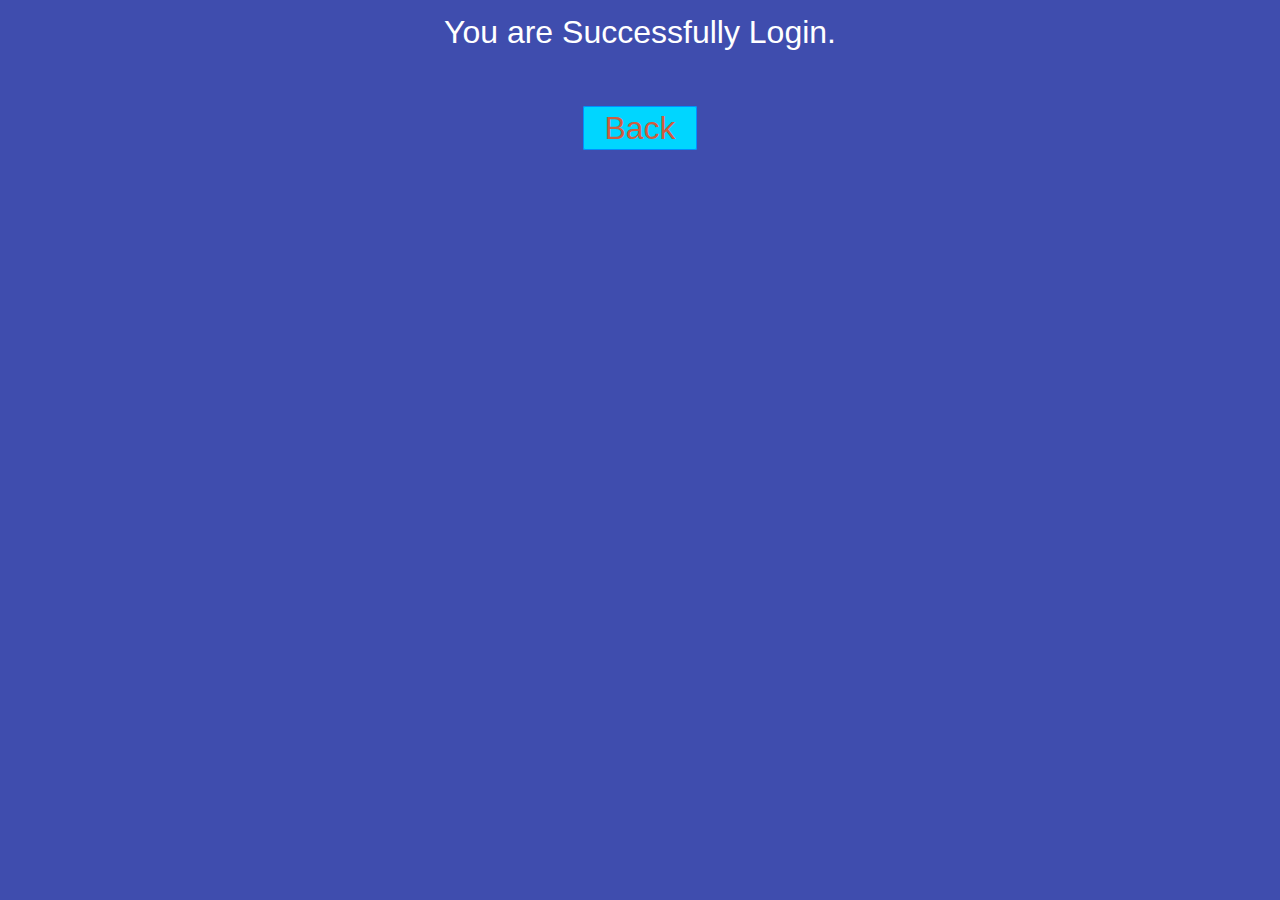
<file: BRP HTML/SITE/Success.html>
<!DOCTYPE html>
<html>
  <head>
    <title>Successfully login</title>

	
	<!-- include css file here-->
    <link rel="stylesheet" href="css/style.css"/>
   
   <script type="text/javascript">
	
	var _gaq = _gaq || [];
	_gaq.push(['_setAccount', 'UA-43981329-1']);
	_gaq.push(['_trackPageview']);
	(function () {
	var ga = document.createElement('script');
	ga.type = 'text/javascript';
	ga.async = true;
	ga.src = ('https:' == document.location.protocol ? 'https://ssl' : 'http://www') + '.google-analytics.com/ga.js';

	var s = document.getElementsByTagName('script')[0];
	s.parentNode.insertBefore(ga, s);
	})();
	//]]>
	</script>
   
  </head>
<body>
<center>You are Successfully Login. </br></br> <a class="back" href="index.html">Back</a></center>
</body>
</html>
</file>
<file: BRP HTML/SITE/css/style.css>
h2{
 background-color: #FEFFED;
 padding: 30px 35px;
 margin: -10px -50px;
 text-align:center;
 border-radius: 10px 10px 0 0;
}
 
hr{
 margin: 10px -50px;
 border: 0;
 border-top: 1px solid #ccc;
 margin-bottom: 40px;
}
 
div.container{
 width: 900px;
 height: 610px;
 margin:35px auto;
 font-family: 'Raleway', sans-serif;
}
 
div.main{
 width: 300px;
 padding: 10px 50px 25px;
 border: 2px solid gray;
 border-radius: 10px;
 font-family: raleway;
 float:left;
 margin-top:50px;
}
 
input[type=text],input[type=password]{
 width: 100%;
 height: 40px;
 padding: 5px;
 margin-bottom: 25px;
 margin-top: 5px;
 border: 2px solid #ccc;
 color: #4f4f4f;
 font-size: 16px;
 border-radius: 5px;
}

label{
 color: #464646;
 text-shadow: 0 1px 0 #fff;
 font-size: 14px;
 font-weight: bold;
}

center{
 font-size:32px;
}

.note{
 color:red;
}
 
.valid{
 color:rgb(83, 0, 0);
}

.back{
 text-decoration: none;
 border: 1px solid rgb(0, 143, 255);
 background-color: rgb(0, 214, 255);
 padding: 3px 20px;
 border-radius: 2px;
 color: black;
}
 
input[type=button]{
 font-size: 16px;
 background: linear-gradient(#ffbc00 5%, #ffdd7f 100%);
 border: 1px solid #e5a900;
 color: #4E4D4B;
 font-weight: bold;
 cursor: pointer;
 width: 100%;
 border-radius: 5px;
 padding: 10px 0;
 outline:none;
}
 
input[type=button]:hover{
 background: linear-gradient(#ffdd7f 5%, #ffbc00 100%);
}

.fugo{
 float:right;
}
body{
	background-color: rgb(63, 77, 174);
	color:white;
	font-size: 87.5%; 
	/*Font Size is 14 */
	font-family: Arial, "Comic Sans Ms";
	line-height: 1.5;
	text-align: left;
}
div.gallery {
    margin: 5px;
    border: 1px solid #ccc;
    float: left;
    width: 180px;
}

div.gallery:hover {
    border: 1px solid #777;
}

div.gallery img {
    width: 100%;
    height: auto;
}
#fix{
  clear: both;
}
div.desc {
    padding: 15px;
    text-align: center;
}
iframe{
  float: right;
}
a{
	text-decoration: none;
	color: white;
}
a:link, a:visited{
color: #CF5C3F;
}
a:hover, a:active{
background-color: #CF5C3F;
color:#fff;
}

.body{
margin: 0 auto;
width: 70%;	 
clear: both;
}
.mainheader img{
	width: 30%;
	height: auto;
	margin: 1% 0;
}
.mainheader nav{
background-color: rgb(217, 83, 0);
height: 40px;
line-height: 40px;
border-radius: 5px;
-moz-border-radius: 5px;
-webkit-border-radius: 5px;
}
.mainheader nav ul {
list-style-type: none;
margin: 0 auto;
}
.mainheader nav ul li {
list-style-type: none;
margin: 0 auto;
float: left;
display: inline-block;
}
.mainheader nav a:link, .mainheader nav a:visited{
color: #fff;

padding: 10px 25px;
height: 20px;
}
.mainheader nav a:hover, .mainheader nav a:active,
.mainheader nav .active a:link, .mainHeader nav .active a:visited
{
 background-color: #cf5c3F;
 text-shadow: none;
}
.mainheader nav ul li a{
	border-radius: 5px;
-moz-border-radius: 5px;
-webkit-border-radius: 5px;

}
.mainContent{
	line-height: 25px;
	border-radius: 5px;
-moz-border-radius: 5px;
-webkit-border-radius: 5px;

}
.Content{
	width: 70%;
	float: left;
	border-radius: 5px;
	-moz-border-radius: 5px;
-webkit-border-radius: 5px;

}
.topContent{
	background-color: rgb(0,0,60);
line-height: 25px;
border-radius: 5px;
-moz-border-radius: 5px;
-webkit-border-radius: 5px;
padding: 3% 5%;
margin-top: 2%;
	

}
.bottomContent{
background-color: rgb(0,0,60);
line-height: 25px;
border-radius: 5px;
-moz-border-radius: 5px;
-webkit-border-radius: 5px;
padding: 3% 5%;
margin-top: 2%;
	
}
.top-sidebar{
width: 21%;
float: left;
background-color: rgb(185, 124, 154);
border-radius: 5px;
-moz-border-radius: 5px;
-webkit-border-radius: 5px;

padding: 2% 3%;

margin: 2% 0 2% 3%;
}
.middle-sidebar{
width: 21%;
float: left;
background-color: rgb(185, 124, 154);
border-radius: 5px;
-moz-border-radius: 5px;
-webkit-border-radius: 5px;
margin-left: 3%;
padding: 2% 3%;
margin-bottom: 2%;


}
.buttom-sidebar{
width: 21%;
float: left;
background-color: rgb(185, 124, 154);
border-radius: 5px;
-moz-border-radius: 5px;
-webkit-border-radius: 5px;
margin-left: 3%;
padding: 2% 3%;
margin-bottom: 2%;
}
.mainFooter{
width: 100%;
float: left;
border-radius: 5px;
-moz-border-radius: 5px;
-webkit-border-radius: 5px;
background-color: rgb(128, 140, 216);
margin-top: 6%;
margin-bottom: 2%;
}
.mainFooter p{
	width: 92%
	margin: 10px auto;
	color: #fff;
	padding: 2px;
	height: 40px;
	text-align: center;
}
#search{
	float: right;
}
#search input[type=text] {
    width: 100%;
    box-sizing: border-box;
    border: 2px solid #ccc;
    border-radius: 4px;
    font-size: 16px;
    background-color: white;
    background-image: url('../images/searchicon.png');
    background-position: 10px 10px; 
    background-repeat: no-repeat;
    padding: 10px 40px 12px 40px;
}
.post-info{
	font-style: italic;
	color: rgb(172, 163, 163);
	font-size: 90%;
}


* {box-sizing:border-box}
body {font-family: Verdana,sans-serif;}
.iambrpslides {display:none}

/* Slideshow container */
.slideshow-container {
  max-width: 3000px;
  position: relative;
  margin: auto;
}



/* Number text (1/3 etc) */
.numbertext {
  color: #f2f2f2;
  font-size: 12px;
  padding: 8px 12px;
  position: absolute;
  top: 0;
}

/* The dots/bullets/indicators */
.dot {
  height: 10px;
  width: 10px;
  margin: 0 2px;
  background-color: rgb(255, 255, 255);
  border-radius: 50%;
  display: inline-block;
  transition: background-color 0.6s ease;
}

.active {
  background-color: #717171;
}

/* Fading animation */
.fade {
  -webkit-animation-name: fade;
  -webkit-animation-duration: 1.5s;
  animation-name: fade;
  animation-duration: 1.5s;
}

@-webkit-keyframes fade {
  from {opacity: .4} 
  to {opacity: 1}
}

@keyframes fade {
  from {opacity: .4} 
  to {opacity: 1}
}

/* On smaller screens, decrease text size */
@media only screen and (max-width: 300px) {
  .text {font-size: 11px}

}
img{
	width: 100%;
	height: 350px;

}
</file>
